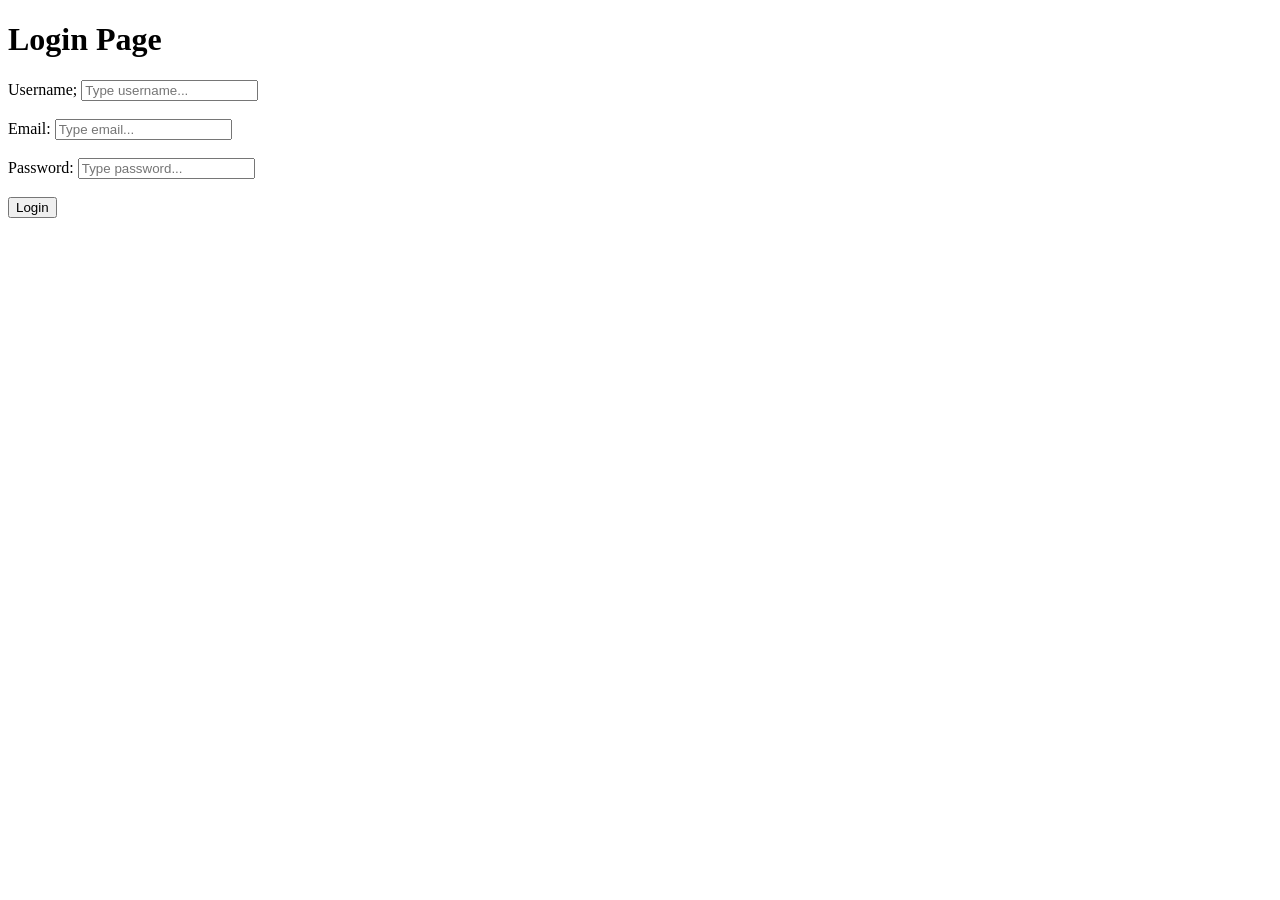
<file: index.html>
<!DOCTYPE html>
<html lang="en">
<head>
    <meta charset="UTF-8">
    <meta name="viewport" content="width=device-width, initial-scale=1.0">
    <title>Website</title>
</head>
<body>
    <h1>Login Page</h1>
    <form action="./formSuccess.html" method="get">
        <label for="username">Username;</label>
        <input type="text" id="username" name="username" placeholder="Type username..." required maxlength="10"><br><br>

        <label for="email">Email:</label>
        <input type="email" id="email" name="email" placeholder="Type email..." required><br><br>

        <label for="password">Password:</label>
        <input type="password" id="password" name="password" placeholder="Type password..." required><br><br>
        <input type="submit" value="Login">
        </form>
        
</body>
</html>
</file>
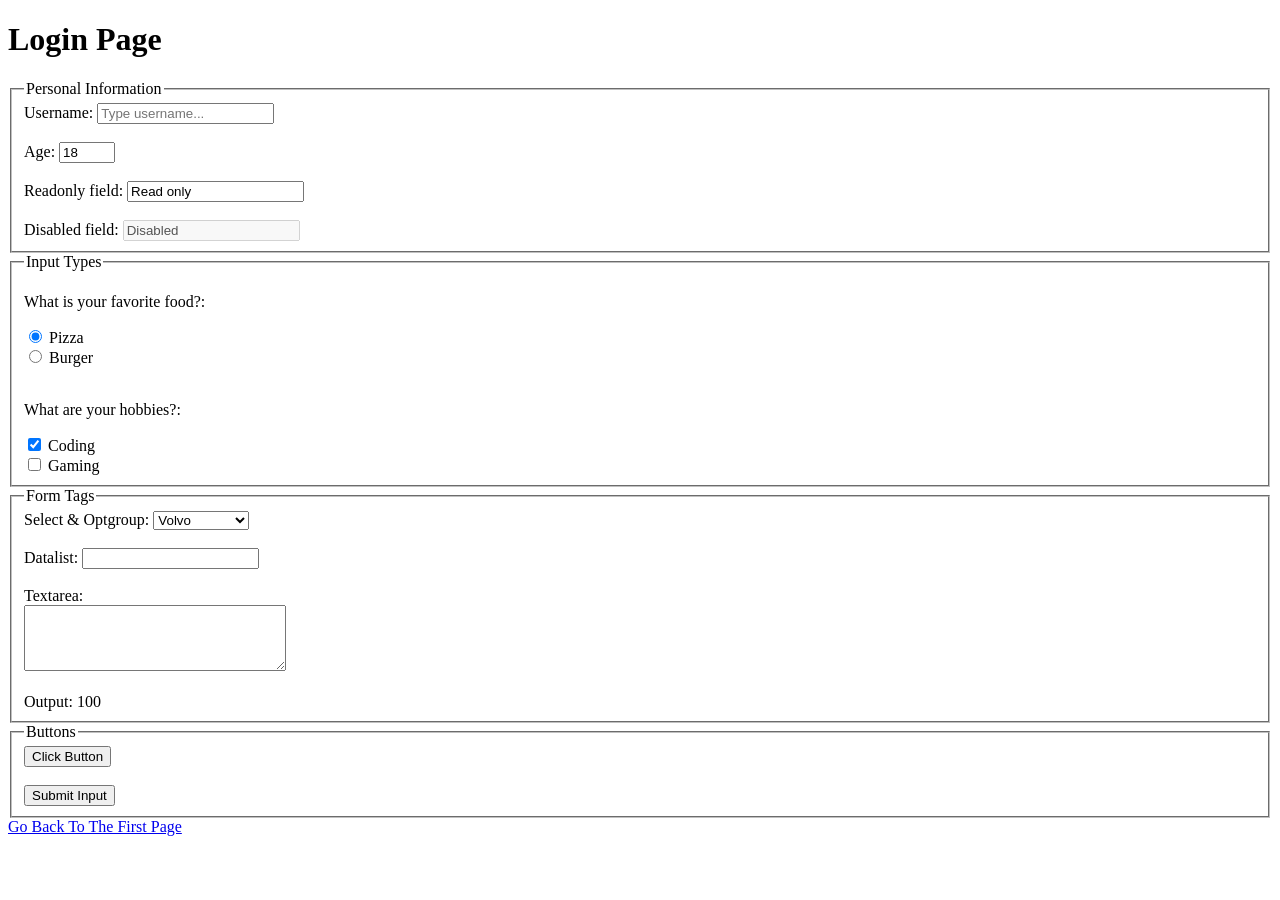
<file: formSuccess.html>
<!DOCTYPE html>
<html lang="en">
<head>
    <meta charset="UTF-8">
    <meta name="viewport" content="width=device-width, initial-scale=1.0">
    <title>THe first Form</title>
</head>
<body>
    <h1>Login Page</h1>
    <form action="./dashboard.html" method="get">
    
    <fieldset>
      <legend>Personal Information</legend>

      <label for="username">Username:</label>
      <input type="text" id="username" name="username" placeholder="Type username..." required maxlength="15"><br><br>

      <label for="age">Age:</label>
      <input type="number" id="age" name="age" min="13" max="100" step="1" value="18"><br><br>

      <label for="bio">Readonly field:</label>
      <input type="text" id="bio" value="Read only" readonly><br><br>

      <label for="status">Disabled field:</label>
      <input type="text" id="status" value="Disabled" disabled>
    </fieldset>
    <fieldset>
      <legend>Input Types</legend>

      <p>What is your favorite food?:</p>
      <input type="radio" id="pizza" name="food" value="pizza" checked>
      <label for="pizza">Pizza</label><br>
      <input type="radio" id="burger" name="food" value="burger">
      <label for="burger">Burger</label><br><br>

      <p>What are your hobbies?:</p>
      <input type="checkbox" id="coding" name="hobby" value="coding" checked>
      <label for="coding">Coding</label><br>
      <input type="checkbox" id="gaming" name="hobby" value="gaming">
      <label for="gaming">Gaming</label>
    </fieldset>
    <fieldset>
      <legend>Form Tags</legend>

      <label for="cars">Select &amp; Optgroup:</label>
      <select id="cars" name="cars">
        <optgroup label="Swedish Cars">
          <option value="volvo">Volvo</option>
          <option value="saab">Saab</option>
        </optgroup>
        <optgroup label="German Cars">
          <option value="mercedes">Mercedes</option>
          <option value="audi">Audi</option>
        </optgroup>
      </select><br><br>

      <label for="browser">Datalist:</label>
      <input list="browsers" id="browser" name="browser">
      <datalist id="browsers">
        <option value="Chrome">
        <option value="Firefox">
        <option value="Edge">
        <option value="Safari">
      </datalist><br><br>

      <label for="message">Textarea:</label><br>
      <textarea id="message" name="message" rows="4" cols="30"></textarea><br><br>

      <label for="calc">Output:</label>
      <output id="calc" name="calc">100</output>
    </fieldset>

    <fieldset>
      <legend>Buttons</legend>

      <button type="button">Click Button</button><br><br>
      <input type="submit" value="Submit Input">
    </fieldset>
    </form>
   <a href="./index.html">Go Back To The First Page</a>
    
</body>
</html>
</file>
